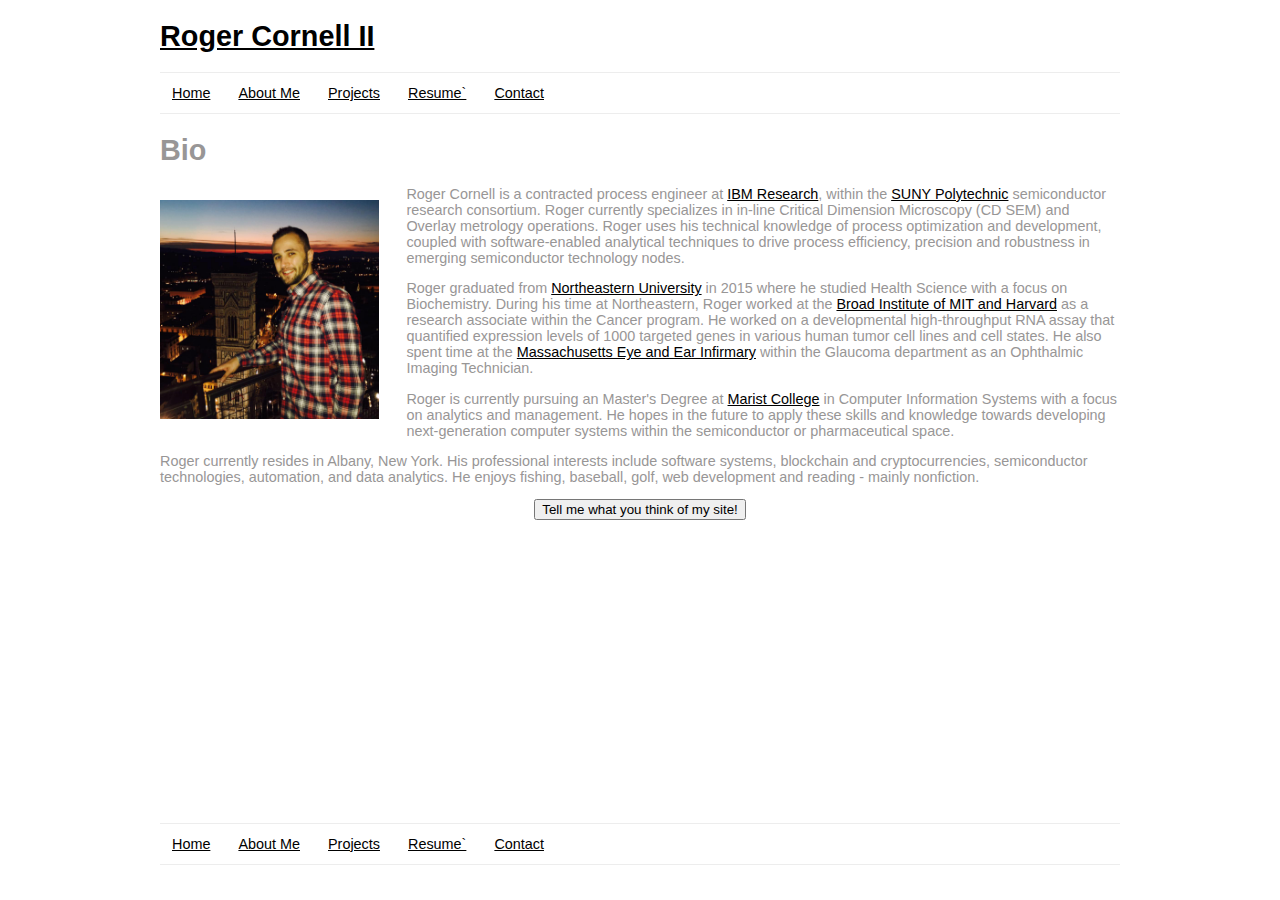
<file: Professional Webpage/index.html>
<!DOCTYPE html>
<!--  Personal website homepage -->

<html lang= "en">
	<head>
		<meta charset = "utf-8">
		<meta name="description" content="The following is a professional webpage authored by Roger Cornell II">
		<meta name="keywords" content="Roger,Cornell,html,css,javascipt,IBM,semiconductor,Northeastern,Marist,Broad,Harvard,MIT,health,science,technology">
		<meta name="author" content="Roger S Cornell II">
		<title>Roger S Cornell II
		</title>	
		<link rel = "stylesheet" type = "text/css"
		 href = "css/prof_css.css">
		 <!-- JavaScript external document link -->
	 	<script type = "text/javascript" src ="JS/js.js"></script>
	 </head>
	 <body>
	 	<!-- Website elements included within wrapper container div -->
	 	
	 	<div id = "wrapper">
	 		<header>
	 				<h1 class = "site-title">
	 				<a href="index.html" title = "Roger Cornell II" rel = "Home">Roger Cornell II</a>
	 				</h1>
	 	
	 		</header>
	 			<!-- Navbar -->
			 	<div class = "navbar">
			 		<nav> 
			 			<ul>
			 				<li><a href= "index.html" title = "Home"> Home </a></li>
			 				<li><a href= "#" title = "About Me"> About Me </a></li>
			 				<li><a href= "#" title = "Projects"> Projects</a></li>
			 				<li><a href= "resume.html" title = "Resume`"> Resume`</a></li>
			 				<li><a href= "contact.html" title = "Contact"> Contact </a></li>
			 		
			 			</ul>
			 		</nav>
				<!-- Site content container section -->
				
				</div>
				<section id = "sitecontent" >	
		 			<h1>Bio</h1>
				 	
				 	<img src = "images/profilepic.jpg" 	width = "219" height = 219
				 				alt = "Roger Cornell">
					 	<p> 
					 	Roger Cornell is a contracted process engineer at <a href="https://www.research.ibm.com/semiconductors">IBM Research</a>, within the <a href= "https://sunypoly.edu/">SUNY Polytechnic</a> semiconductor research consortium.
					 	Roger currently specializes in in-line Critical Dimension Microscopy (CD SEM) and Overlay metrology operations. Roger uses his 
					 	technical knowledge of process optimization and development, coupled with software-enabled analytical techniques to drive process 
					 	efficiency, precision and robustness in emerging semiconductor technology nodes. 
					 	</p>
					 	<p>
					 	Roger graduated from <a href="http://www.northeastern.edu/"> Northeastern University</a> in 2015 where he studied Health Science with a focus on Biochemistry.
					 	During his time at Northeastern, Roger worked at the <a href="https://www.broadinstitute.org/"> Broad Institute of MIT and Harvard</a> as a research associate
					 	within the Cancer program. He worked on a developmental high-throughput RNA assay that quantified expression levels of 1000 
					 	targeted genes in various human tumor cell lines and cell states. He also spent time at the <a href="http://www.masseyeandear.org/">Massachusetts Eye and Ear Infirmary</a> 
					 	within the Glaucoma department as an Ophthalmic Imaging Technician.
					 	</p>
					 	<p>
					 	Roger is currently pursuing an Master's Degree at <a href="https://www.marist.edu/">Marist College</a> in Computer Information Systems with a focus on analytics and management.
					 	He hopes in the future to apply these skills and knowledge towards developing next-generation computer systems within the semiconductor
					 	or pharmaceutical space.
					 	</p>
					 	<p>
					 	Roger currently resides in Albany, New York. His professional interests include software systems, blockchain and cryptocurrencies, semiconductor technologies, automation, and 
					 	data analytics. He enjoys fishing, baseball, golf, web development and reading - mainly nonfiction.
	 			</section>
	 			
	 			<!-- Feedback form for overall website impression -->
	 			
	 			<section id = "feedback">
	 				<button  style = "margin:auto; display: block" onclick = "hideElement()"> Tell me what you think of my site! </button>
	 					<div id="feedbackform">
	 						<form method = "post" name="feedbackform" autocomplete = "on">
	 							<p><label>First Name: <br>
	 								<input type = "text" id = "firstname" placeholder="First Name">
	 							</label></p>
	 							<p><label>Last Name: <br>
	 								<input type = "text" id = "lastname" placeholder="Last Name">
	 							</label></p>
	 							<p><label>email: <br>
	 								<input type = "text" id = "email" placeholder="Your Email">
	 							</label></p>
	 							<p><label>Comments: <br>
	 								<textarea name="comments" rows="5" cols="40"> Comments </textarea>
	 								
	 							</label></p>
	 							<p>
	 								<input  type ="submit" value="Submit" onclick="thankYouMessage()"> 
	 								
	 								<input type = "reset" value="Cancel" onclick="hideElement()">
	 							</p>
 	 						
	 						</form>
	 					</div>
	 			</section>
	 			<div id="whitespace">
		 		</div>
	 			<footer>
	 				<div class = "navbar">
			 		<nav>
			 			<ul>
			 				<li><a href= "index.html" title = "Home"> Home </a></li>
			 				<li><a href= "#" title = "About Me"> About Me </a></li>
			 				<li><a href= "#" title = "Projects"> Projects</a></li>
			 				<li><a href= "resume.html" title = "Resume`"> Resume`</a></li>
			 				<li><a href= "contact.html" title = "Contact"> Contact </a></li>
			 		
			 			</ul>
			 		</nav>
					</div>
	 			
	 		</footer>
	 	</div>
	 	
	 </body>
</html>
</file>
<file: Professional Webpage/css/prof_css.css>
@charset "ISO-8859-1";


html, body  { 
	font-family: arial, helvetica, sans-serif; 
	padding: 0;
	margin: 0;
	width:100%;			
}

article, aside, details, figcaption, figure, 
footer, header, hgroup, menu, nav, section {
	display: block;
}

#wrapper {
	margin: 0 auto;
	width: 960px;
	font: arial;
	color: #989696;
	background: white;
	
}	



.site-title {
	color: black;
	font: bold 1.8em Arial;
	margin-top: 20px;
	
	
}

.site-title a {
	color: black;
}

.site-title a:hover {
	color: #5b64e6;
}

nav {
	border-bottom: 1px black;
	padding: 0px;
	font-size: .9em;
	
}
nav ul {
	padding:0;
	border-bottom: 1px solid #ededed;
	border-top: 1px solid #ededed;
	

}

nav ul li {
	display: inline-block;
	color: blue;
	padding: 12px;
	
	
}

nav ul li a {
	color: black;
	size: .8em;
	
}

nav ul li a:hover {
	color: #5b64e6;
	
}	

hgroup {
	color: black;
	
}

h2.sitecontent {
	font-size:.8em;
	
	
}


img {
	float:left;
	margin: 0.857142857rem 1.714285714rem 0.857142857rem 0;
}
#sitecontent {
	font-size: .9em;
}
#sitecontent a {
	color: black;
}
#sitecontent a:hover {
	color: #5b64e6;
}

#feedbackform {
	font-size: .8em;
	display: none;
	position: relative;
	margin:auto;
	width: 540px;
	height: 400px;

}

#whitespace {
	height: 18em;
	
}

footer {
	position: relative;
	bottom: 0px;
}
</file>
